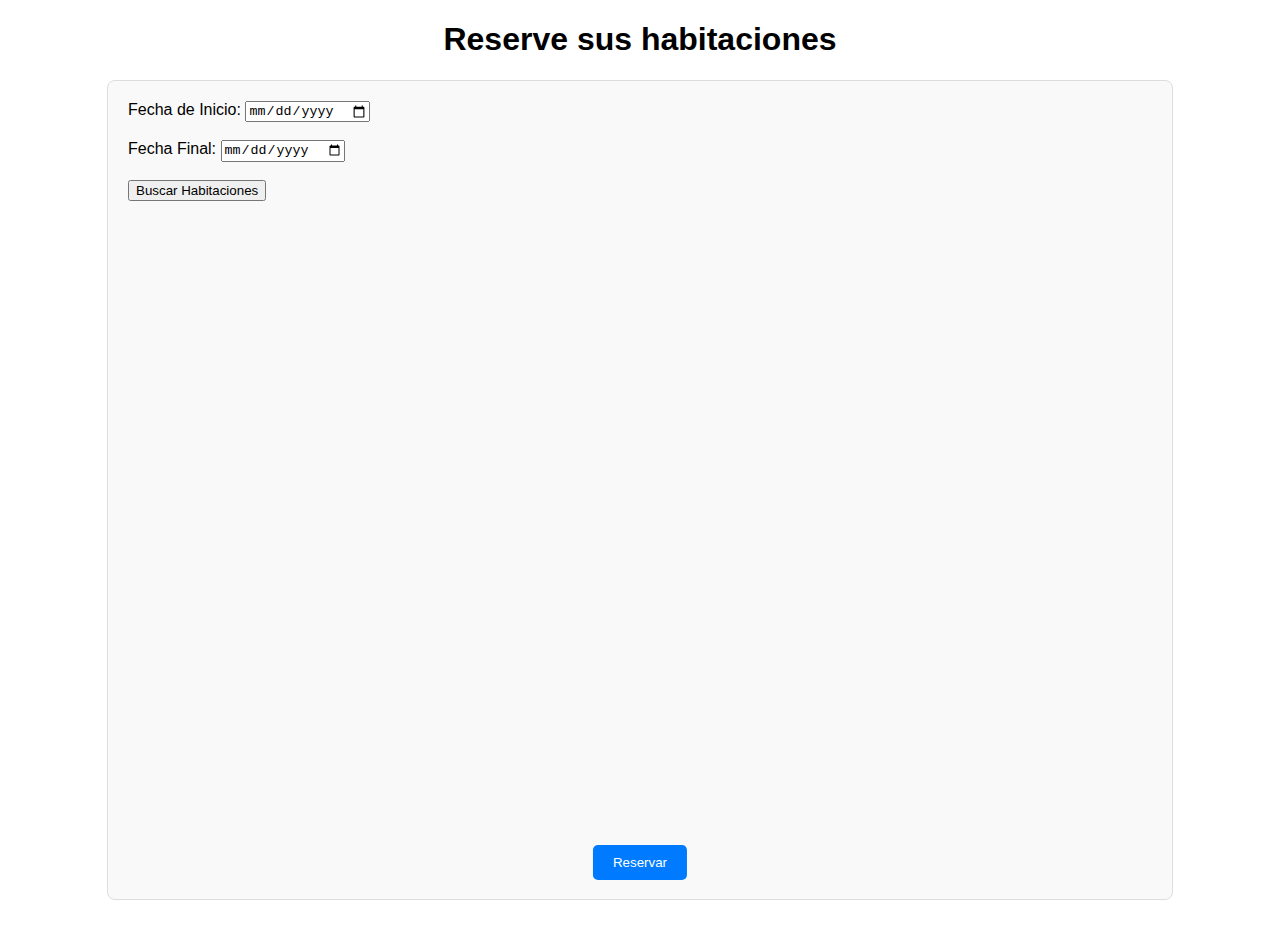
<file: templates/index.html>
<!DOCTYPE html>
<html lang="en">
<head>
    <meta charset="UTF-8">
    <meta name="viewport" content="width=device-width, initial-scale=1.0">
    <title>Lista de Habitaciones</title>
    <style>
        body {
            font-family: Arial, sans-serif;
            margin: 0; /* Asegura que no haya margen en el cuerpo */
            padding-bottom: 50px; /* Espacio para el botón fijo */
            min-height: 100vh; /* Mínimo de altura para cubrir la pantalla */
            display: flex;
            flex-direction: column;
        }
        h1 {
            text-align: center;
        }
        .container {
            width: 80%;
            margin: auto;
            padding: 20px;
            border: 1px solid #ddd;
            border-radius: 8px;
            background-color: #f9f9f9;
            flex: 1; /* Ocupa todo el espacio disponible */
        }
        .room-list {
            display: flex;
            flex-wrap: wrap;
            gap: 10px;
        }
        .room-item {
            flex: 1 1 calc(33.333% - 10px);
            padding: 20px;
            border: 1px solid #ccc;
            border-radius: 8px;
            background-color: #fff;
            cursor: pointer;
            display: flex;
            flex-direction: column;
            align-items: center;
        }
        .room-item img {
            width: 100px;
            height: 100px;
            object-fit: cover;
            margin-bottom: 10px;
        }
        .room-item.selected {
            background-color: lightblue;
        }
        #reservation-form {
            display: none;
            padding: 20px;
            border: 1px solid #ddd;
            border-radius: 8px;
            background-color: #fff;
        }
        button#open-form-btn {
            position: fixed;
            bottom: 20px;
            left: 50%;
            transform: translateX(-50%);
            padding: 10px 20px;
            border: none;
            border-radius: 5px;
            background-color: #007bff;
            color: white;
            cursor: pointer;
            z-index: 999; /* Asegura que esté sobre otros elementos */
        }
        button#open-form-btn:hover {
            background-color: #0056b3;
        }
    </style>
</head>
<body>
    <h1>Reserve sus habitaciones</h1>
    <div class="container">
        <div id="date-form">
            <label for="start_date">Fecha de Inicio:</label>
            <input type="date" id="start_date" name="start_date" required><br><br>
            <label for="end_date">Fecha Final:</label>
            <input type="date" id="end_date" name="end_date" required><br><br>
            <button id="fetch-rooms-btn">Buscar Habitaciones</button>
        </div>

        <div class="room-list" id="room-list"></div>

        <!-- Formulario de reserva -->
        <div id="reservation-form">
            <h2>Formulario de Reserva</h2>
            <form id="form">
                <label for="name">Nombre:</label>
                <input type="text" id="name" name="name" required><br><br>
                <label for="last_name">Apellido:</label>
                <input type="text" id="last_name" name="last_name" required><br><br>
                <label for="identification">Número de Identificación:</label>
                <input type="text" id="identification" name="identification" required><br><br>
                <label for="phone_number">Número de Teléfono:</label>
                <input type="tel" id="phone_number" name="phone_number" required><br><br>
                <label for="card_number">Número de Tarjeta:</label>
                <input type="text" id="card_number" name="card_number" required><br><br>
                <label for="numerodepersonas">Numero de Personas:</label>
                <input type="number" id="numerodepersonas" name="numerodepersonas" required><br><br>
                <button type="button" id="submit-btn">Enviar</button>
            </form>
        </div>
    </div>

    <button id="open-form-btn">Reservar</button>

    <script>
        document.addEventListener('DOMContentLoaded', () => {
            const fetchRoomsBtn = document.getElementById('fetch-rooms-btn');
            const roomList = document.getElementById('room-list');
            const openFormBtn = document.getElementById('open-form-btn');
            const reservationForm = document.getElementById('reservation-form');
            const selectedRooms = new Set();

            fetchRoomsBtn.addEventListener('click', () => {
                const startDate = document.getElementById('start_date').value;
                const endDate = document.getElementById('end_date').value;

                fetch('/fetch_rooms', {
                    method: 'POST',
                    headers: {
                        'Content-Type': 'application/json'
                    },
                    body: JSON.stringify({ start_date: startDate, end_date: endDate })
                })
                .then(response => response.json())
                .then(data => {
                    roomList.innerHTML = '';
                    data.forEach(room => {
                        const roomItem = document.createElement('div');
                        roomItem.classList.add('room-item');
                        roomItem.setAttribute('data-room-id', room[0]);
                        roomItem.setAttribute('data-room-type', room[1]);
                        
                        roomItem.innerHTML = `
                            <p>ID: ${room[0]}</p>
                            ${room[1] === 'Simple' ? '<img src="https://d3ahbhsao0me9i.cloudfront.net/cache/img/28e2dc504bbc602a52f991aa650cbf53d95c66a0-28e2dc-1980-1024-auto.jpg" alt="Habitación Simple">' : ''}
                            ${room[1] === 'Doble' ? '<img src="https://www.zaanhotel.com/images/rooms/deluxe-double/gallery/Double%206.jpg" alt="Habitación Doble">' : ''}
                            ${room[2] === 2 ? '<img src="https://previews.123rf.com/images/rilueda/rilueda1701/rilueda170100289/70732373-interior-de-un-nuevo-dormitorio-cama-doble-hotel-en-el-%C3%A1tico.jpg" alt="Habitación Doble con 2 Camas">' : ''}
                            ${room[2] === 3 ? '<img src="https://media-cdn.tripadvisor.com/media/photo-s/0f/03/3c/9d/habitacion-triple-3-camas.jpg" alt="Habitación Triple">' : ''}
                            ${room[2] === 4 ? '<img src="https://encrypted-tbn0.gstatic.com/images?q=tbn:ANd9GcR_J8zqWyg_LealhdCbHn4zlEPV6VkI7jvO8g&s" alt="Habitación Cuádruple">' : ''}
                            <h2>Tipo: ${room[1]}</h2>
                            <p>Cantidad de camas: ${room[2]}</p>
                        `;
                        roomList.appendChild(roomItem);
                    });

                    roomList.style.display = 'flex';
                    openFormBtn.style.display = 'block';
                });
            });

            roomList.addEventListener('click', (e) => {
                const roomItem = e.target.closest('.room-item');
                if (roomItem) {
                    const roomId = roomItem.getAttribute('data-room-id');
                    if (selectedRooms.has(roomId)) {
                        selectedRooms.delete(roomId);
                        roomItem.classList.remove('selected');
                    } else {
                        selectedRooms.add(roomId);
                        roomItem.classList.add('selected');
                    }
                }
            });

            openFormBtn.addEventListener('click', () => {
                reservationForm.style.display = 'block';
            });

            const submitBtn = document.getElementById('submit-btn');
            submitBtn.addEventListener('click', () => {
                const name = document.getElementById('name').value;
                const lastName = document.getElementById('last_name').value;
                const identification = document.getElementById('identification').value;
                const phoneNumber = document.getElementById('phone_number').value;
                const cardNumber = document.getElementById('card_number').value;
                const numerodepersonas = document.getElementById('numerodepersonas').value;
                const startDate = document.getElementById('start_date').value;
                const endDate = document.getElementById('end_date').value;

                const selectedRoomDetails = Array.from(selectedRooms).map(roomId => {
                    const roomItem = document.querySelector(`.room-item[data-room-id='${roomId}']`);
                    return { idd: roomId, type: roomItem.getAttribute('data-room-type') };
                });

                fetch('/submit', {
                    method: 'POST',
                    headers: {
                        'Content-Type': 'application/json'
                    },
                    body: JSON.stringify({
                        name: name,
                        last_name: lastName,
                        identification: identification,
                        phone_number: phoneNumber,
                        card_number: cardNumber,
                        start_date: startDate,
                        end_date: endDate,
                        numeropersonas: numerodepersonas,
                        selected_rooms: selectedRoomDetails
                    })
                }).then(response => response.json())
                .then(data => {
                    if (data.status === 'success') {
                        let roomTypes = selectedRoomDetails.map(room => room.type).join(', ');
                        alert(`Reserva exitosa. Se han reservado ${selectedRoomDetails.length} habitaciones: ${roomTypes}`);
                        window.location.reload();
                    }
                });
            });
        });
    </script>
</body>
</html>
</file>
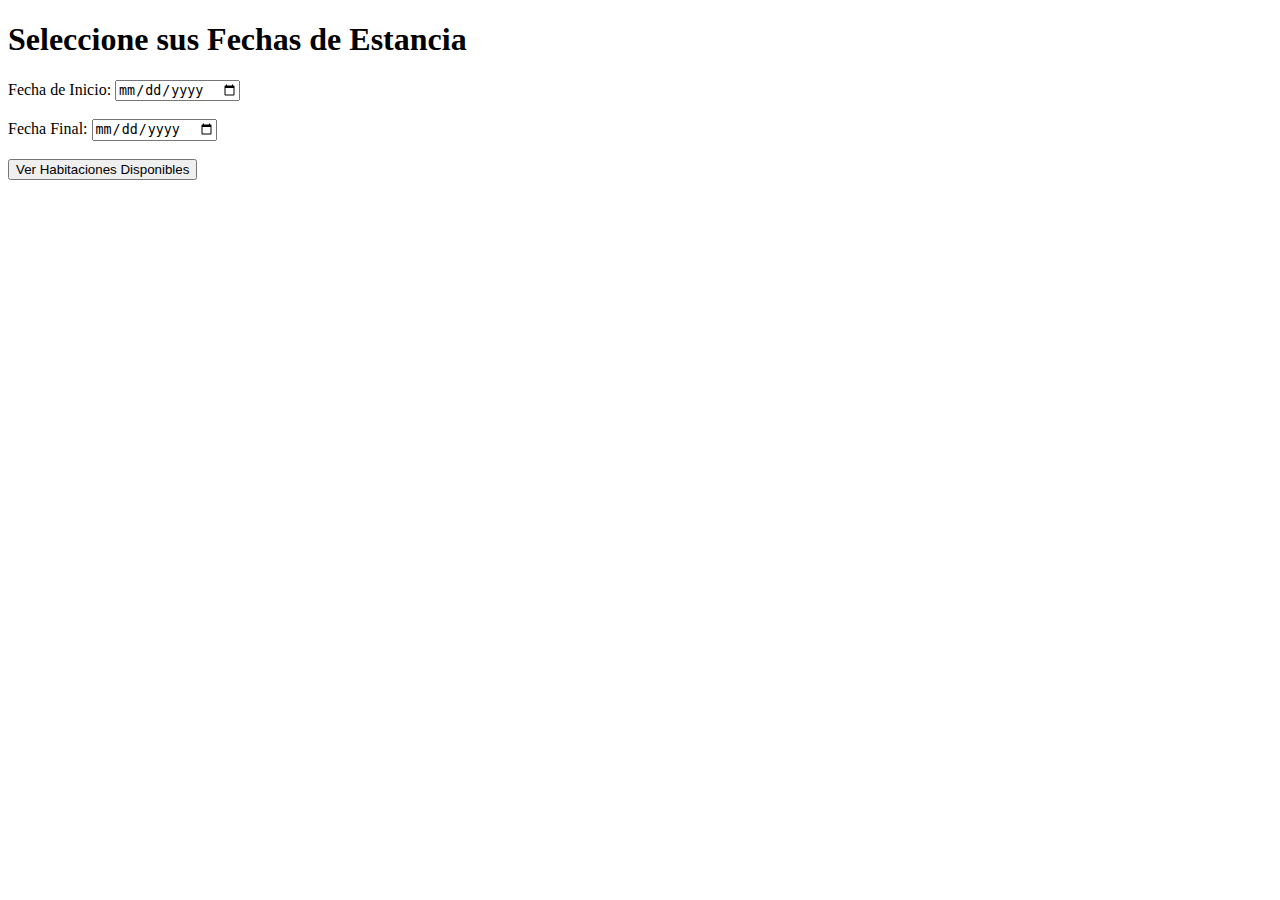
<file: templates/date_form.html>
<!DOCTYPE html>
<html lang="en">
<head>
    <meta charset="UTF-8">
    <title>Seleccione Fechas</title>
</head>
<body>
    <h1>Seleccione sus Fechas de Estancia</h1>
    <form action="/rooms" method="post">
        <label for="start_date">Fecha de Inicio:</label>
        <input type="date" id="start_date" name="start_date" required><br><br>
        <label for="end_date">Fecha Final:</label>
        <input type="date" id="end_date" name="end_date" required><br><br>
        <button type="submit">Ver Habitaciones Disponibles</button>
    </form>
</body>
</html>
</file>
